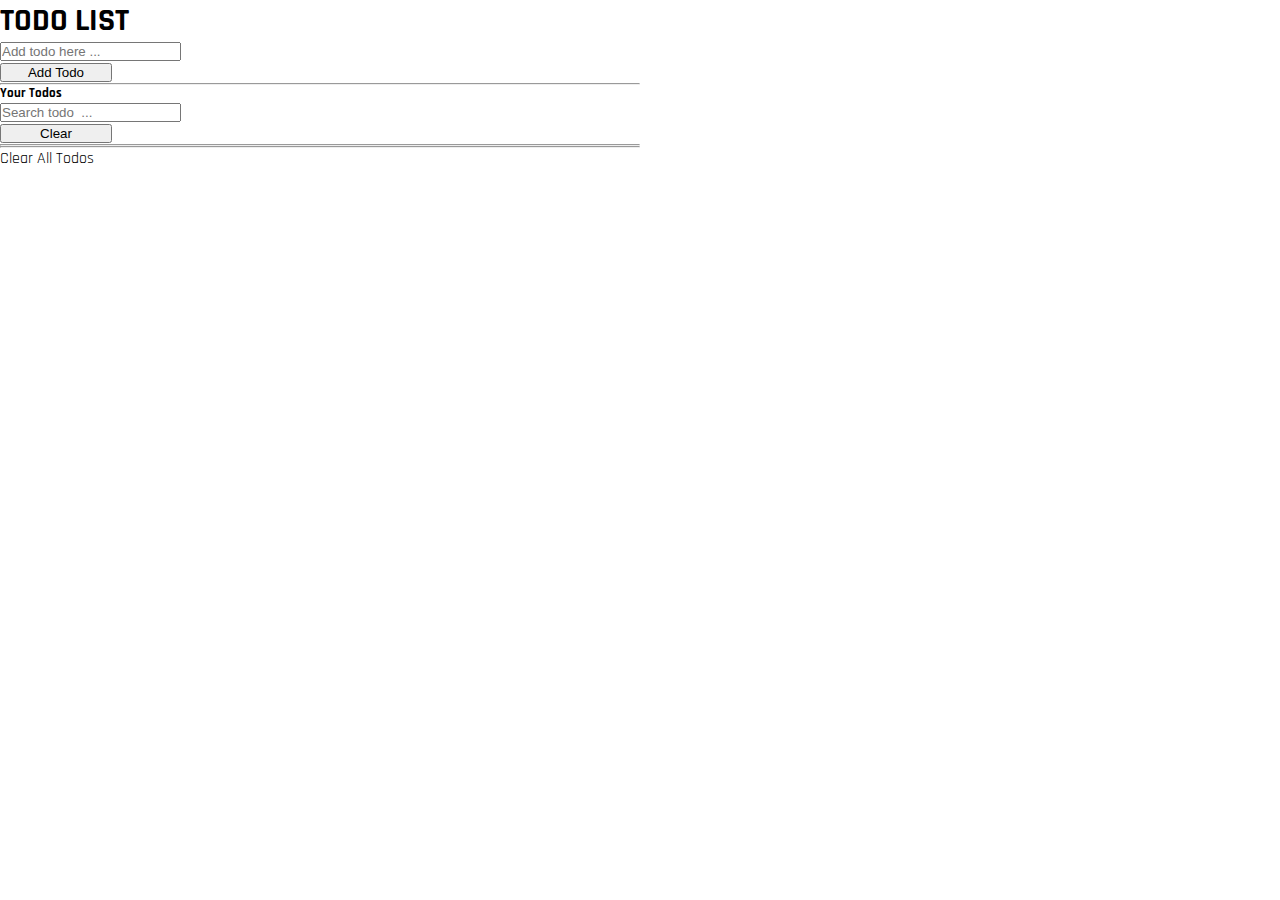
<file: index.html>
<!DOCTYPE html>
<html lang="en">

<head>
    <meta charset="UTF-8">
    <meta http-equiv="X-UA-Compatible" content="IE=edge">
    <meta name="viewport" content="width=device-width, initial-scale=1.0">
    <title>Todo List</title>
    <link rel="stylesheet" href="./css/style.css">
    <!-- CSS only -->
    <link href="https://cdn.jsdelivr.net/npm/bootstrap@5.2.0-beta1/dist/css/bootstrap.min.css" rel="stylesheet"
        integrity="sha384-0evHe/X+R7YkIZDRvuzKMRqM+OrBnVFBL6DOitfPri4tjfHxaWutUpFmBp4vmVor" crossorigin="anonymous">
    <link rel="stylesheet" href="https://cdnjs.cloudflare.com/ajax/libs/font-awesome/6.1.1/css/all.min.css">

</head>

<body class="bg-dark ">

    <div class="container d-flex ">

        <div class="w-100 mt-5">
            <div class="card row ">
                <div class="card-header bg-danger text-bg-dark ">
                    <h1 class="text-center  mt-3">TODO LIST</h1>
                </div>
                <div class="card-body ">
                    <form id="todo-form first" class="row first" name="form">

                        <div class="col-12 col-sm-6  my-3">
                            <input class="form-control " type="text" name="todo" id="todo"
                                placeholder="Add todo here ..." value="">
                        </div>
                        <div class="col-4 my-3">
                            <button type="submit" id="addTodo" class="btn btn-primary addTodo">Add Todo </button>
                        </div>

                    </form>
                </div>
                <!-- !=============  -->

                <div class="card-body">
                    <hr>
                    <h5 class="card-title" id="tasks-title">Your Todos</h5>
                    <form id="todo-form" class="row " name="form">

                        <div class="form-group col-sm-6  my-3">
                            <input class="form-control " type="text" name="search" id="search"
                                placeholder="Search todo  ..." value="">
                        </div>
                        <div class="col-4 my-3">
                            <button type="submit" id="clear" class="btn btn-warning ">Clear</button>
                        </div>

                    </form>

                    <hr>
                    <ul class="form-group allTodos">
                        <!-- <li class="form-group-item d-flex justify-content-between" id="_sl0d4fmap">
                            <i class="fa-solid fa-check"></i>
                            <p> TODO 1 </p>
                            <a href="#" class="delete-item"><i class="fa fa-remove "></i></a>
                        </li> -->

                    </ul>
                    <hr>
                    <a id="clear-todos" class="btn btn-danger"  >Clear All Todos</a>
                </div>
            </div>

        </div>


    </div> 
    <script src="./js/app.js"></script>
</body>

</html>
</file>
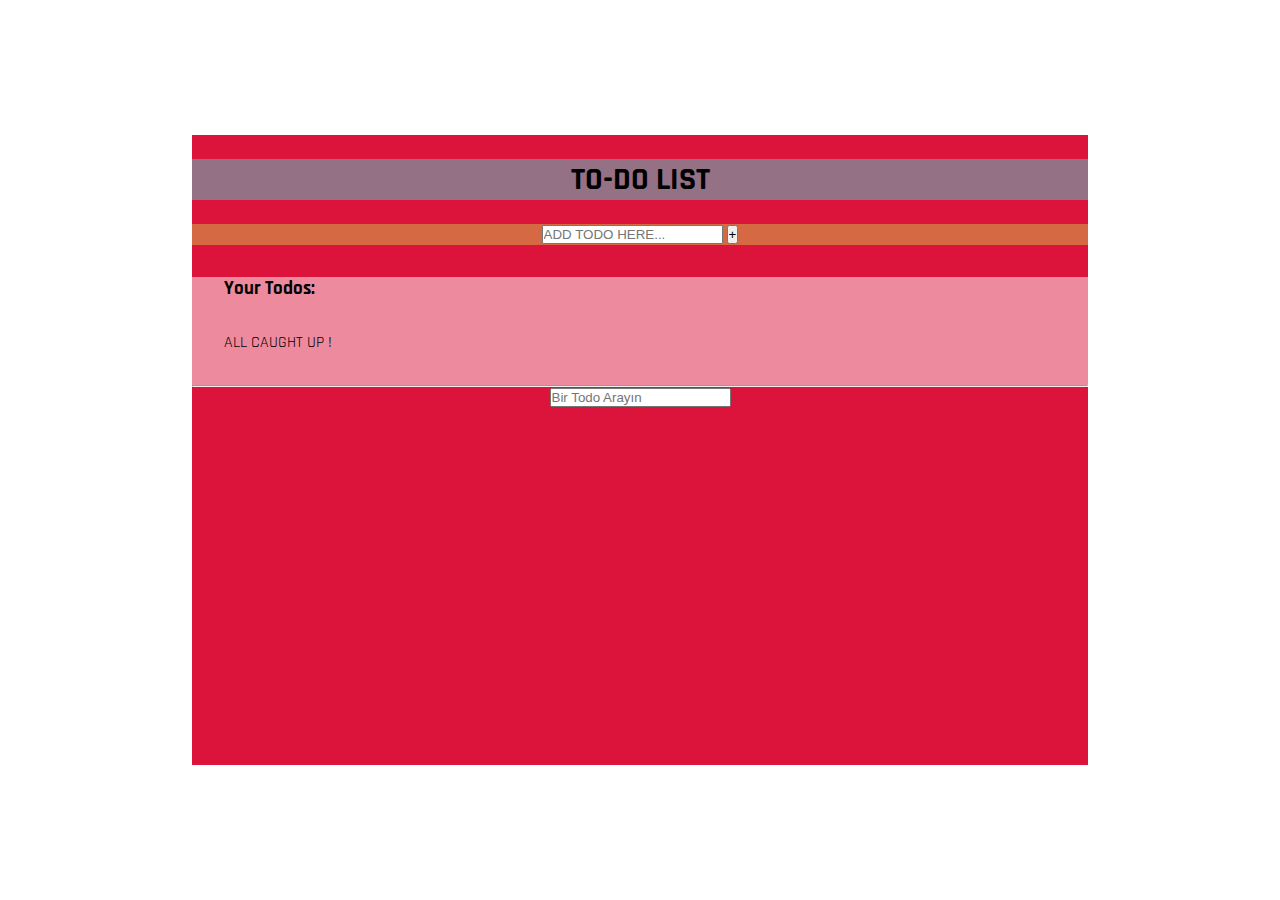
<file: To-Do_List/index.html>
<!DOCTYPE html>
<html lang="en">

<head>
    <meta charset="UTF-8">
    <meta http-equiv="X-UA-Compatible" content="IE=edge">
    <meta name="viewport" content="width=device-width, initial-scale=1.0">
    <title>To-Do List</title>
    <link rel="stylesheet" href="style.css">
</head>

<body>

    <div class="container">
        <div class="header">
            <h1>TO-DO LIST</h1>
        </div>
        <div class="section">
            <div class="input">
                <input type="text" id="theInput" placeholder="ADD TODO HERE...">
                <input type="button" value="+" id="thebtn">
            </div>
        </div>
        <div class="yourtodos">
            <div class="minihead">
                <h3>Your Todos:</h3>
            </div>
            <div class="todolist">
                <p>ALL CAUGHT UP !</p>
            </div>
        </div>
        <hr>
        <div class="form-row">
            <div class="form-group col-md-6">
                <input class="form-control" type="text" name="filter" id="filter" placeholder="Bir Todo Arayın">
            </div>
        </div>
    </div>

    <div class="creator">

    </div>
    <script src="./app.js"></script>
</body>

</html>
</file>
<file: css/style.css>
@import url('https://fonts.googleapis.com/css2?family=Rajdhani:wght@400;600;700&display=swap');

* {
    margin: 0;
    padding: 0;
    box-sizing: border-box;

}

.container {
    width: 50vw !important;
    height: 50vh;
    font-family: 'Rajdhani', sans-serif;
    transition: all .3s linear;
}


#clear,
#addTodo {
    width: 7rem;
}

.card-body:not(.card-body ~ .card-body) {
    height: auto;
    max-height: 9rem;
    transition: all .3s linear;
    overflow: hidden;
}

@media screen and (max-width: 600px) {
    .card-body:not(.card-body ~ .card-body) {
        height: auto;
        max-height: 18rem;
    }
}

.fa-remove {
    color: red;
    font-size: 1.5rem;
    margin-right: 1rem;
}

.fa-remove:hover,
.fa-solid:hover {
    transform: scale(1.3);
    transition: all .3s linear;
}

.form-group-item {
    position: relative;
    height: 1rem;
    margin-bottom: 1rem;
    font-size: 1.2rem;
}

.fa-check {
    position: absolute;
    left: -30px;
    cursor: pointer;
    transition: all .3s linear;
    font-size: 1.3rem;
    color: #0B5ED7;
}

li>p {
    margin-top: -.2rem;
}

li.checked>p {
    color: rgb(36, 35, 35);
    text-decoration: line-through;
    font-weight: normal;
}

li.checked>.fa-check {
    color: green
}



@media screen and (max-width: 1200px) {
    .container {
        width: 70vw !important;
        /* height: fit-content !important; */
    }

}

@media screen and (max-width: 650px) {
    .container {
        width: 90vw !important;
        /* height: fit-content !important; */
    }

}
</file>
<file: To-Do_List/style.css>
@import url('https://fonts.googleapis.com/css2?family=Rajdhani:wght@400;600;700&display=swap');

* {
    margin: 0;
    padding: 0;
    box-sizing: border-box;
}

body {
    display: flex;
    justify-content: center;
    align-items: center;
    text-align: center;
    height: 100vh;
}

.container {
    height: 70vh;
    width: 70vw;
    background-color: crimson;
    font-family: 'Rajdhani', sans-serif;
}

.header {
    margin-top: 1.5rem;
    background-color: rgba(76, 206, 206, 0.5);
}

.section{
    margin-top: 1.5rem;
    background-color: rgba(206, 189, 76, 0.5);
}

.yourtodos{
    background-color: rgba(360, 360, 360, 0.5);
    margin-top: 2rem;
    text-align: left;
    padding-left: 2rem;

}

.minihead{
    margin-bottom: 2rem;
}

.todolist{
    padding-bottom: 2rem;
}
</file>
